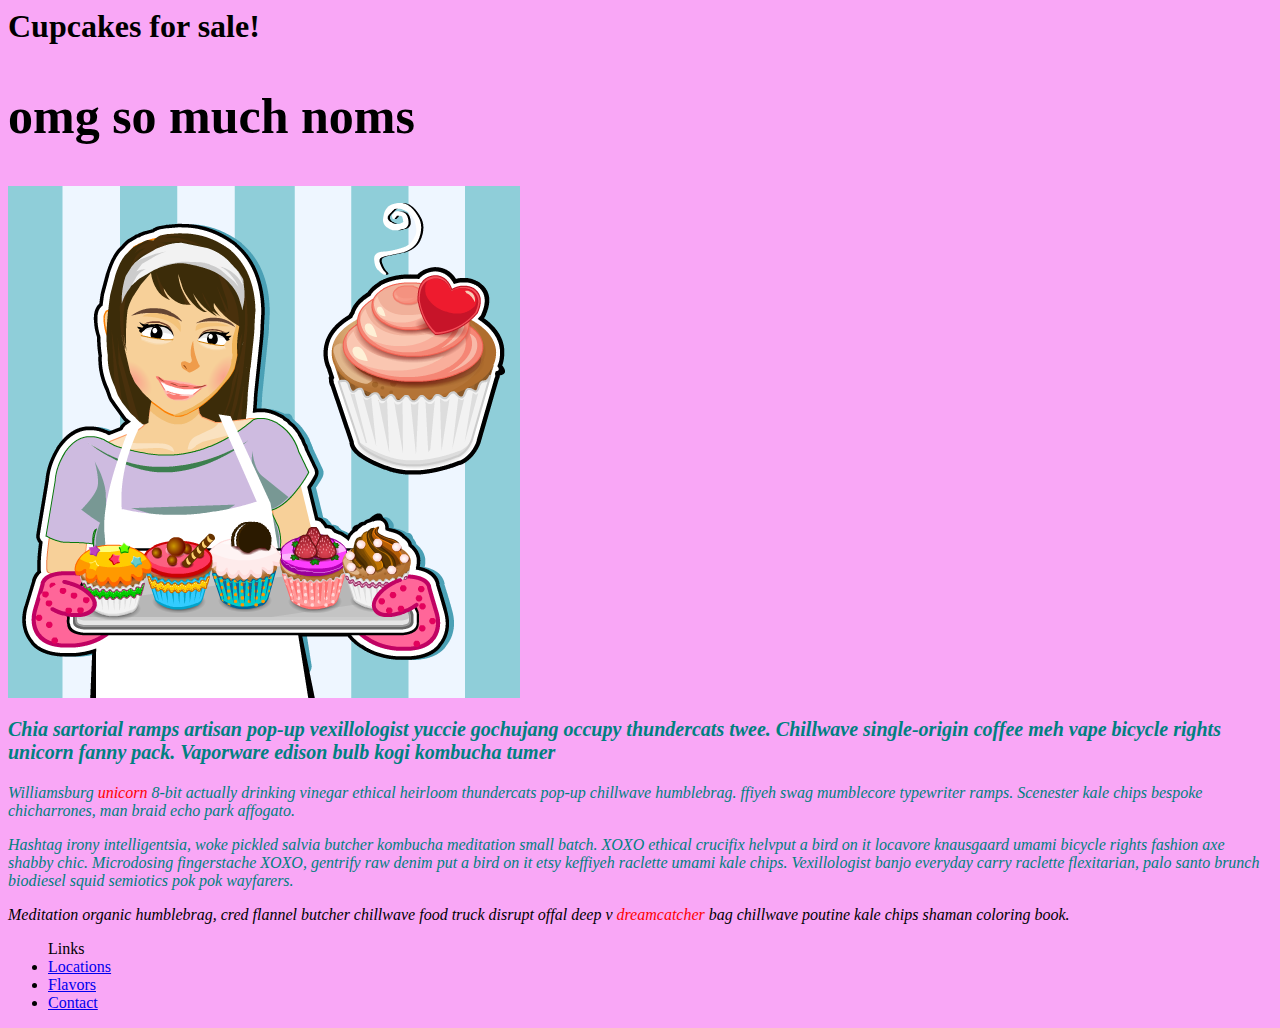
<file: index.html>
<!DOCTYPE>
<html>
  <head>
    <link href="css/styles.css" rel="stylesheet" type="text/css" media="all">
    <title>Cupcakes R Us</title>
  </head>
  <body>
    <h1>Cupcakes for sale!</h1>
    <h2>omg so much noms</h2>
    <img src="img/baker.png" alt="baker lady">
    <p class="intro">Chia sartorial ramps artisan pop-up vexillologist yuccie gochujang occupy thundercats twee. Chillwave single-origin coffee meh vape bicycle rights unicorn fanny pack. Vaporware edison bulb kogi kombucha tumer</p>

    <p>Williamsburg <a class="flashy">unicorn</a> 8-bit actually drinking vinegar ethical heirloom thundercats pop-up chillwave humblebrag. ffiyeh swag mumblecore typewriter ramps. Scenester kale chips bespoke chicharrones, man braid echo park affogato.</p>

    <p>Hashtag irony intelligentsia, woke pickled salvia butcher kombucha meditation small batch. XOXO ethical crucifix helvput a bird on it locavore knausgaard umami bicycle rights fashion axe shabby chic. Microdosing fingerstache XOXO, gentrify raw denim put a bird on it etsy keffiyeh raclette umami kale chips. Vexillologist banjo everyday carry raclette flexitarian, palo santo brunch biodiesel squid semiotics pok pok wayfarers.</p>

    <p class="author">Meditation organic humblebrag, cred flannel butcher chillwave food truck disrupt offal deep v <a class="flashy">dreamcatcher</a> bag chillwave poutine kale chips shaman coloring book.</p>

    <ul>Links
      <li><a href="locations.html">Locations</a></li>
      <li><a href="flavors.html">Flavors</a></li>
      <li><a href="contact.html">Contact</a></li>
    </ul>
  </body>
</html>
</file>
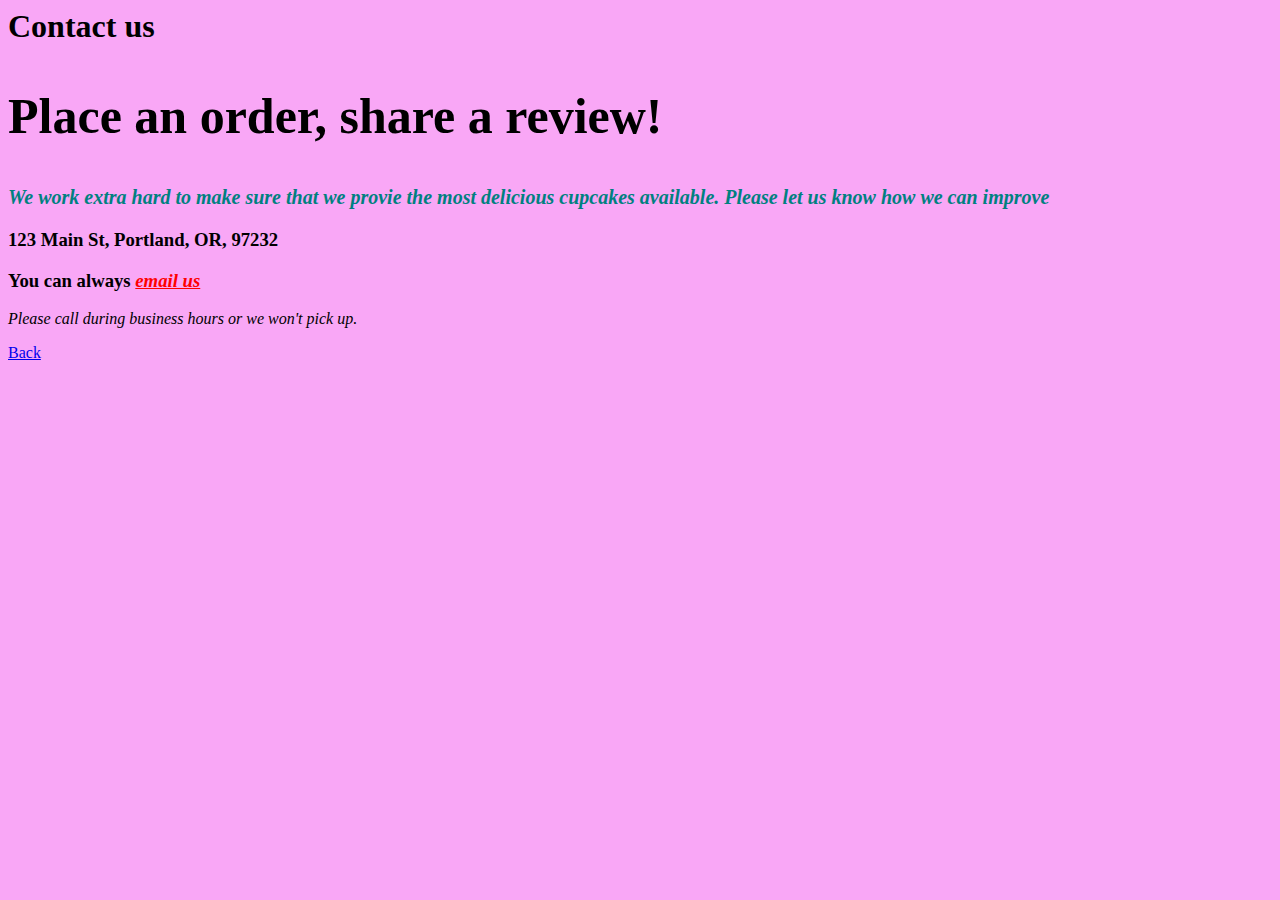
<file: contact.html>
<!DOCTYPE>
<html>
  <head>
    <link href="css/styles.css" rel="stylesheet" type="text/css" media="all">
    <title>Cupcakes R Us</title>
  </head>
  <body>
    <h1>Contact us</h1>
    <h2>Place an order, share a review!</h2>

    <p class="intro">We work extra hard to make sure that we provie the most delicious cupcakes available. Please let us know how we can improve</p>

    <h3>123 Main St, Portland, OR, 97232</h3>
    <h3>You can always <a href="mailto:cupcakesavior@cupcakeapocalypse.net" class="flashy">email us</a></h3>

    <p class="author">Please call during business hours or we won't pick up.</p>

    <a href="index.html">Back</a>
  </body>
</html>
</file>
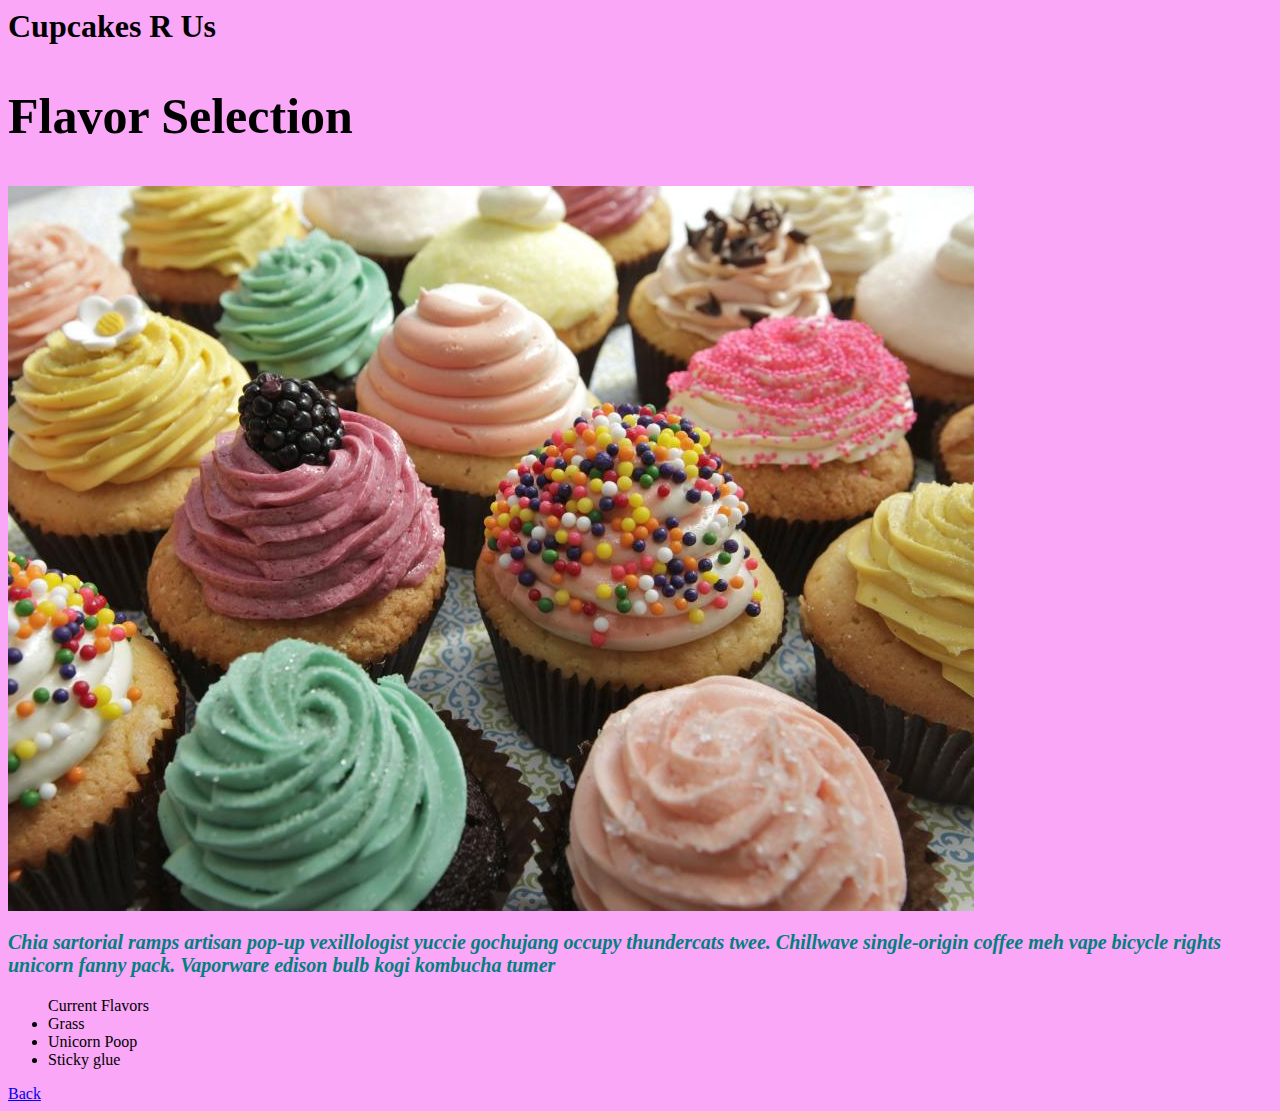
<file: flavors.html>
<!DOCTYPE>
<html>
  <head>
    <link href="css/styles.css" rel="stylesheet" type="text/css" media="all">
    <title>Cupcakes R Us</title>
  </head>
  <body>
    <h1>Cupcakes R Us</h1>
    <h2>Flavor Selection</h2>

    <img src="img/cupcake.jpeg" alt="delicious cupcake">
    <p class="intro">Chia sartorial ramps artisan pop-up vexillologist yuccie gochujang occupy thundercats twee. Chillwave single-origin coffee meh vape bicycle rights unicorn fanny pack. Vaporware edison bulb kogi kombucha tumer</p>

    <ul>Current Flavors
      <li>Grass</li>
      <li>Unicorn Poop</li>
      <li>Sticky glue</li>
    </ul>

    <a href="index.html">Back</a>
  </body>
</html>
</file>
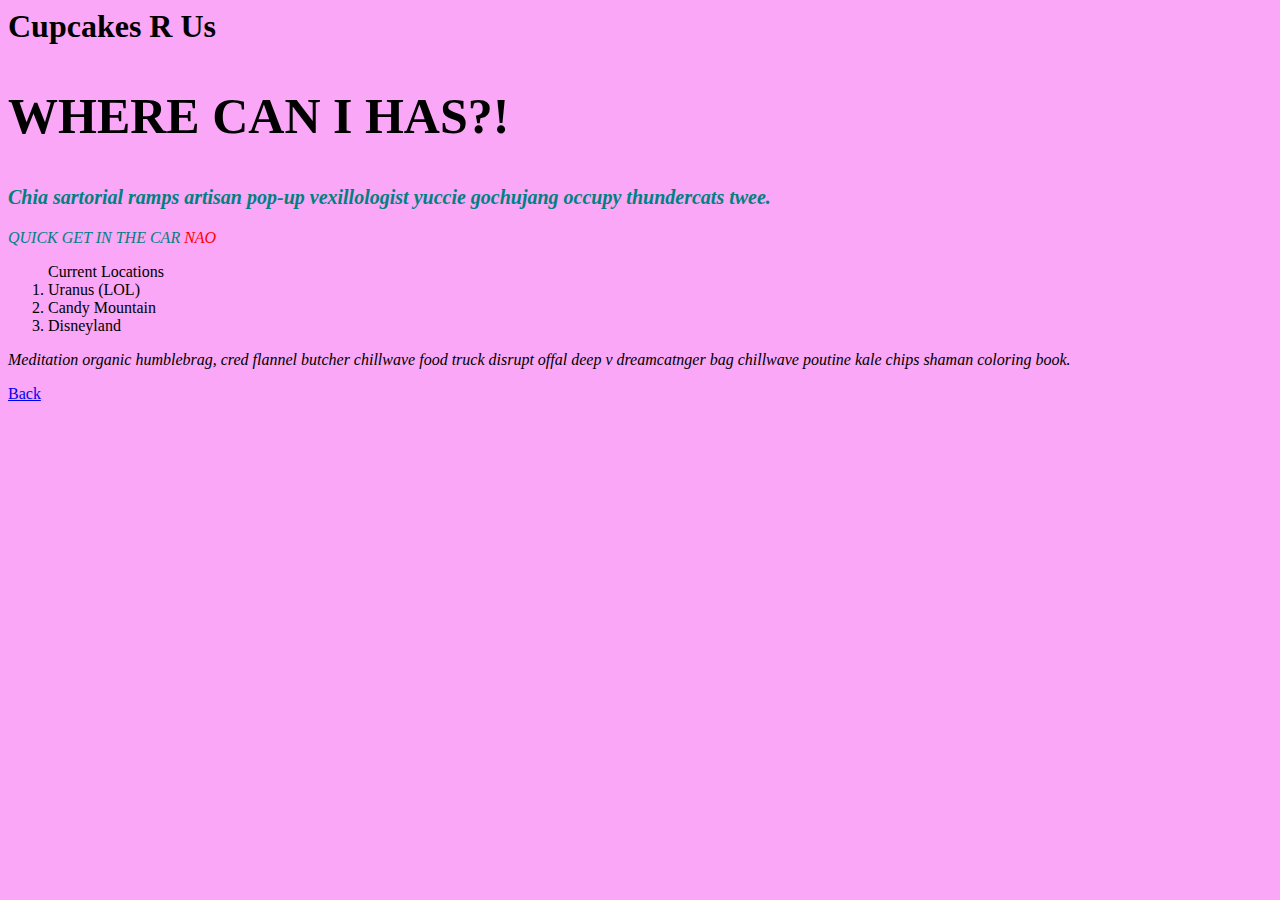
<file: locations.html>
<!DOCTYPE>
<html>
  <head>
    <link href="css/styles.css" rel="stylesheet" type="text/css" media="all">
    <title>Cupcakes R Us</title>
  </head>
  <body>
    <h1>Cupcakes R Us</h1>
    <h2>WHERE CAN I HAS?!</h2>

    <p class="intro">Chia sartorial ramps artisan pop-up vexillologist yuccie gochujang occupy thundercats twee. </p>


    <p>QUICK GET IN THE CAR <a class="flashy">NAO</a></p>

    <ol>Current Locations
      <li>Uranus (LOL)</li>
      <li>Candy Mountain</li>
      <li>Disneyland</li>
    </ol>

    <p class="author">Meditation organic humblebrag, cred flannel butcher chillwave food truck disrupt offal deep v dreamcatnger bag chillwave poutine kale chips shaman coloring book.</p>

    <a href="index.html">Back</a>
  </body>
</html>
</file>
<file: css/styles.css>
p {
  font-style: oblique;
  color: teal;
}

h1 {
  font-weight: bold;
  text-align: left;
}

h2 {
  font-family: fantasy;
  text-align: left;
  font-size: 50px;
}

p.intro {
font-size: 20px;
font-weight: bold;
}

.flashy {
  color: red;
  font-style: italic;
}

body {
  background-color: #F9A7F6;
}

.author {
  color: black;
}
</file>
